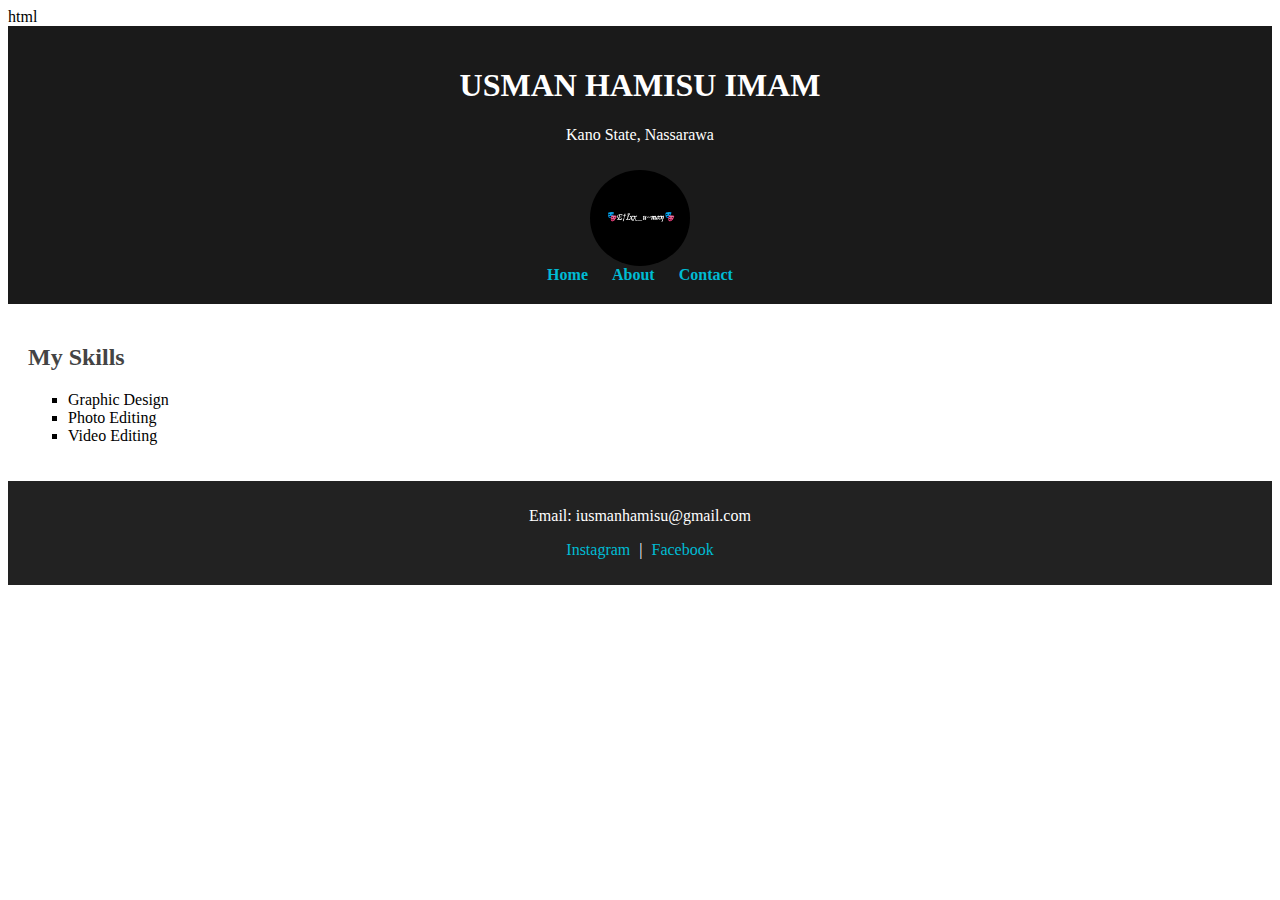
<file: index.html>
html
<!DOCTYPE html>
<html lang="en">
<head>
  <meta charset="UTF-8" />
  <meta name="viewport" content="width=device-width, initial-scale=1.0"/>
  <title>Etixxuman's Portfolio</title>
  <link rel="stylesheet" href="style.css" />
</head>
<body>
  <header>
    <h1>USMAN HAMISU IMAM</h1>
    <p>Kano State, Nassarawa</p>
    <img src="Logo.png" alt="Etixxuman Logo" style="width: 100px;" />
    <nav>
      <a href="index.html">Home</a>
      <a href="about.html">About</a>
      <a href="contact.html">Contact</a>
    </nav>
  </header>

  <section>
    <h2>My Skills</h2>
    <ul>
      <li>Graphic Design</li>
      <li>Photo Editing</li>
      <li>Video Editing</li>
    </ul>
  </section>

  <footer>
    <p>Email: iusmanhamisu@gmail.com</p>
    <p>
      <a href="https://www.instagram.com/etixxuman">Instagram</a> |
      <a href="https://www.facebook.com/share/16fi6g3Eer/?mibextid=qi2Omg">Facebook</a>
    </p>
  </footer>
</body>
</html>
</file>
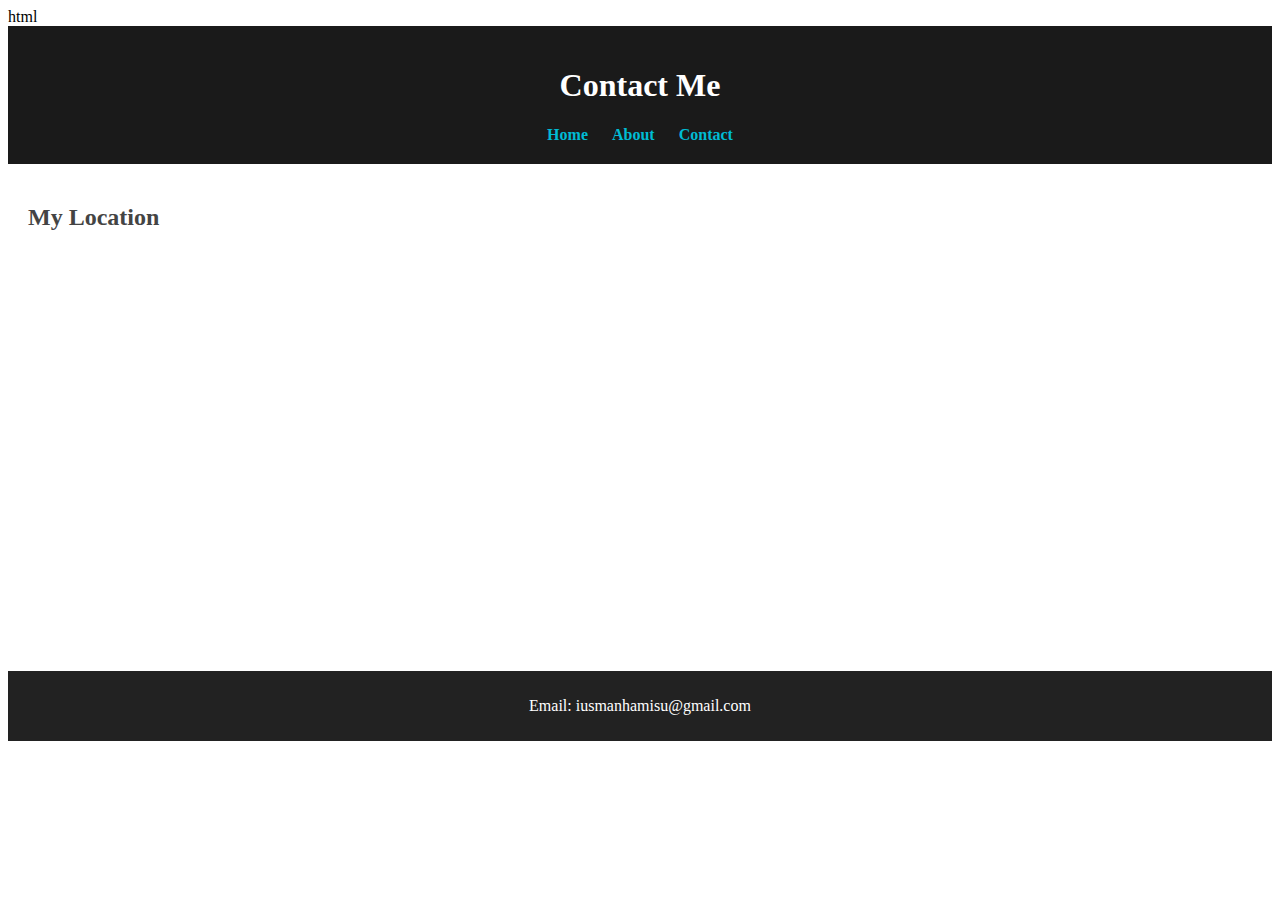
<file: CONTACT.HTML>
html
<!DOCTYPE html>
<html lang="en">
<head>
  <meta charset="UTF-8" />
  <meta name="viewport" content="width=device-width, initial-scale=1.0"/>
  <title>Contact - Etixxuman</title>
  <link rel="stylesheet" href="style.css" />
</head>
<body>
  <header>
    <h1>Contact Me</h1>
    <nav>
      <a href="index.html">Home</a>
      <a href="about.html">About</a>
      <a href="contact.html">Contact</a>
    </nav>
  </header>

  <section>
    <h2>My Location</h2>
    <iframe
      src="https://www.google.com/maps/embed?pb=!1m18!1m12!1m3!1d57812.16323589548!2d8.524805088942348!3d12.022965473840714!2m3!1f0!2f0!3f0!3m2!1i1024!2i768!4f13.1!3m3!1m2!1s0x11b2b4e0a4e7567d%3A0x7d3f6c7a43d52720!2sKano%20State%2C%20Nigeria!5e0!3m2!1sen!2sng!4v1690178373003!5m2!1sen!2sng"
      width="100%" height="400" style="border:0;" allowfullscreen=""
      loading="lazy" referrerpolicy="no-referrer-when-downgrade"></iframe>
  </section>

  <footer>
    <p>Email: iusmanhamisu@gmail.com</p>
  </footer>
</body>
</html>
</file>
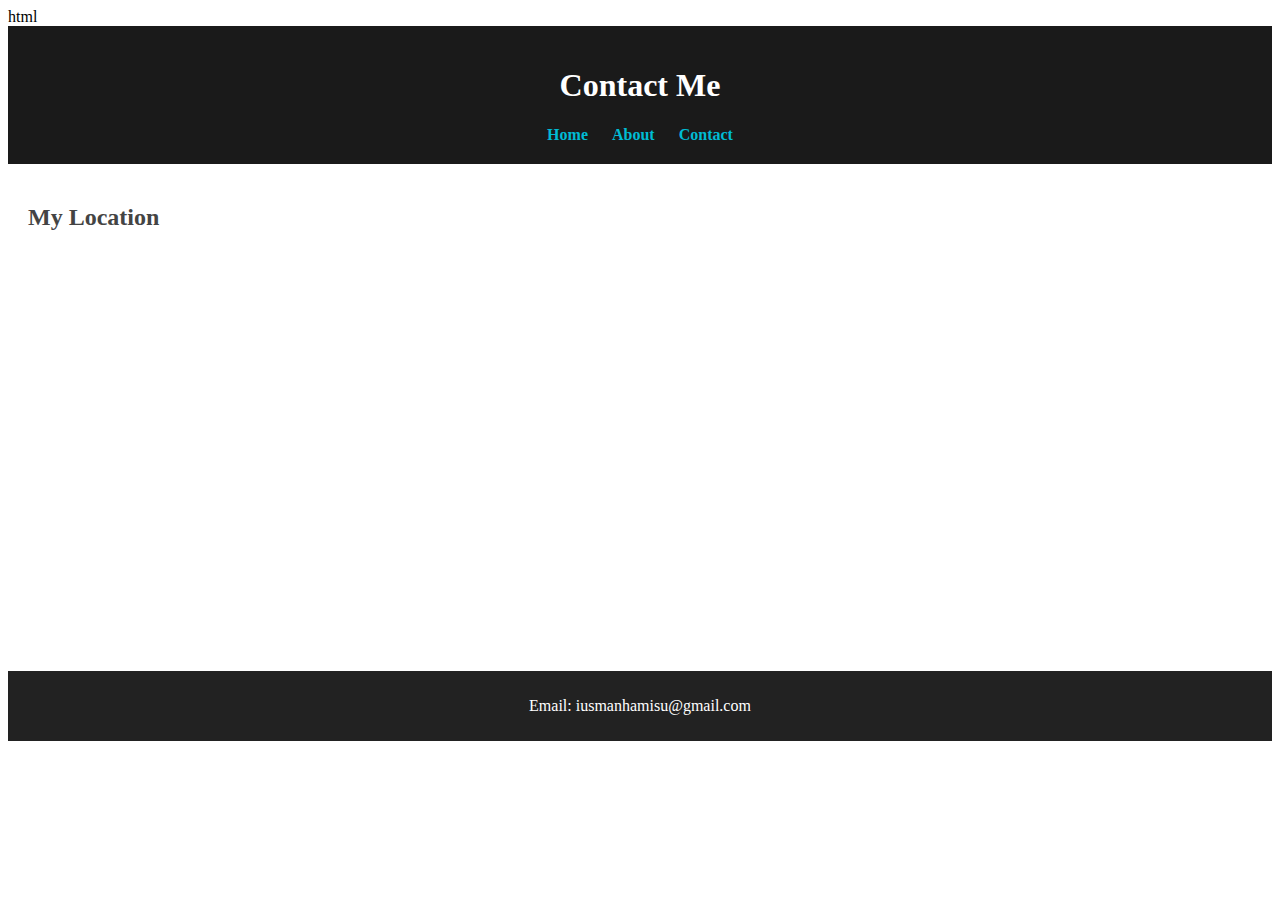
<file: contact.html>
html
<!DOCTYPE html>
<html lang="en">
<head>
  <meta charset="UTF-8" />
  <meta name="viewport" content="width=device-width, initial-scale=1.0"/>
  <title>Contact - Etixxuman</title>
  <link rel="stylesheet" href="style.css" />
</head>
<body>
  <header>
    <h1>Contact Me</h1>
    <nav>
      <a href="index.html">Home</a>
      <a href="about.html">About</a>
      <a href="contact.html">Contact</a>
    </nav>
  </header>

  <section>
    <h2>My Location</h2>
    <iframe
      src="https://www.google.com/maps/embed?pb=!1m18!1m12!1m3!1d57812.16323589548!2d8.524805088942348!3d12.022965473840714!2m3!1f0!2f0!3f0!3m2!1i1024!2i768!4f13.1!3m3!1m2!1s0x11b2b4e0a4e7567d%3A0x7d3f6c7a43d52720!2sKano%20State%2C%20Nigeria!5e0!3m2!1sen!2sng!4v1690178373003!5m2!1sen!2sng"
      width="100%" height="400" style="border:0;" allowfullscreen=""
      loading="lazy" referrerpolicy="no-referrer-when-downgrade"></iframe>
  </section>

  <footer>
    <p>Email: iusmanhamisu@gmail.com</p>
  </footer>
</body>
</html>
</file>
<file: style.css>
css
/* General styles */
body {
  font-family: Arial, sans-serif;
  background-color: #f9f9f9;
  margin: 0;
  padding: 0;
  color: #333;
}

/* Header */
header {
  background-color: #1a1a1a;
  color: white;
  padding: 20px;
  text-align: center;
}

header img {
  margin-top: 10px;
  border-radius: 50%;
}

nav a {
  margin: 0 10px;
  color: #00bcd4;
  text-decoration: none;
  font-weight: bold;
}

nav a:hover {
  text-decoration: underline;
}

/* Sections */
section {
  padding: 20px;
}

h2 {
  color: #444;
}

ul {
  list-style-type: square;
}

/* Footer */
footer {
  background-color: #222;
  color: white;
  padding: 10px;
  text-align: center;
}

footer a {
  color: #00bcd4;
  margin: 0 5px;
  text-decoration: none;
}
</file>
